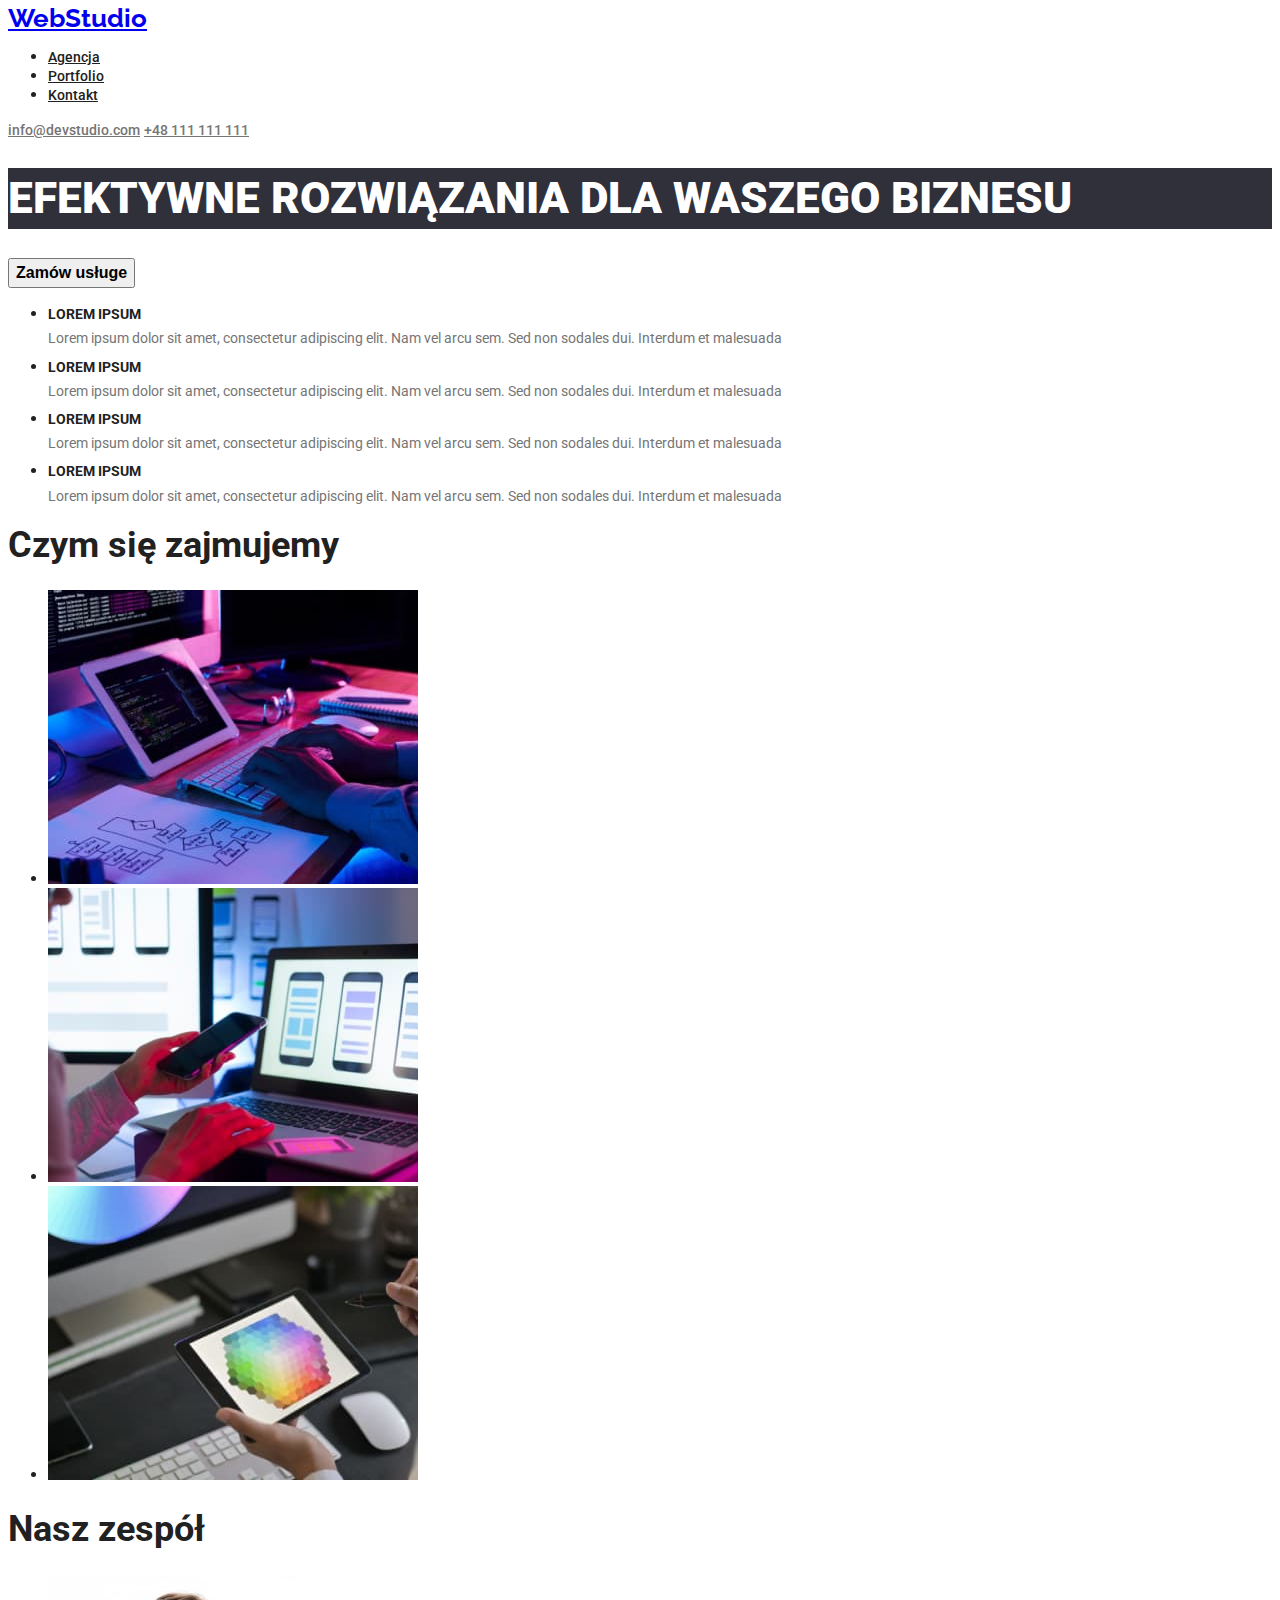
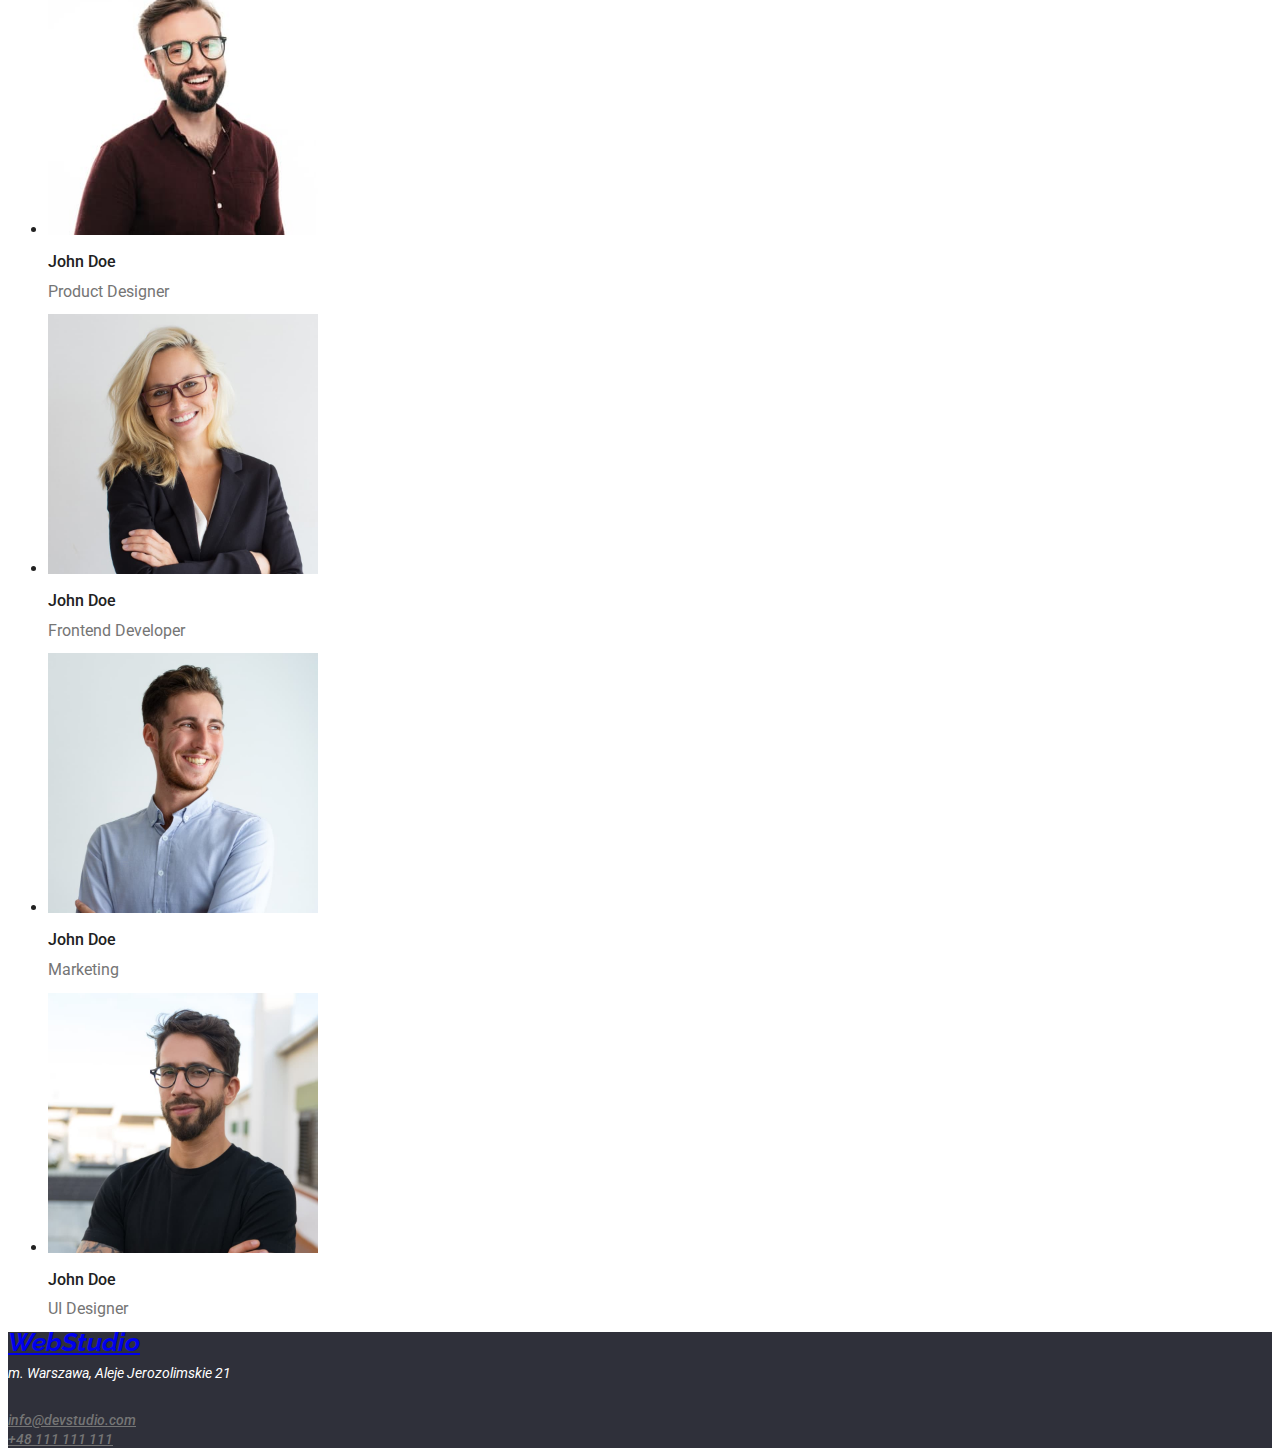
<file: index.html>
<!DOCTYPE html>
<html lang="en">
  <head>
    <meta charset="UTF-8" />
    <meta http-equiv="X-UA-Compatible" content="IE=edge" />
    <meta name="viewport" content="width=device-width, initial-scale=1.0" /> 
   <link rel="stylesheet" href="./css/styles.css" />
    <title>Studio</title>
   
    </body>
  </head>
   <body>
    <header>
      <a href="./index.html" class="logo">WebStudio</a>

      <nav>
        <!-- Nawigacja do innych stron -->
        <ul class="nav-links">
          <li><a href="./agencja" class="links" >Agencja</a></li>
          <li><a href="./portfolio.html" class="links">Portfolio</a></li>
          <li><a href="./contact" class="links">Kontakt</a></li>
        </ul>
      </nav>
      <a href="meilto:info@devstudio.com" class="adress">info@devstudio.com</a>
      <a href="tel:+48111111111" class="adress">+48 111 111 111</a>
    </header>
    <main>
      <!-- Główne założenia strony -->
      <h1>EFEKTYWNE ROZWIĄZANIA DLA WASZEGO BIZNESU</h1>
      <button type="button" class="button-order">Zamów usługe</button>

      <section>
        <!--Lorem ipsum-->
        <ul>
          <li>
            <h3 class="h3-lorem">LOREM IPSUM</h3>
            <p class="p-lorem">
              Lorem ipsum dolor sit amet, consectetur adipiscing elit. Nam vel
              arcu sem. Sed non sodales dui. Interdum et malesuada
            </p>
          </li>
          <li>
            <h3 class="h3-lorem">LOREM IPSUM</h3>
            <p class="p-lorem">
              Lorem ipsum dolor sit amet, consectetur adipiscing elit. Nam vel
              arcu sem. Sed non sodales dui. Interdum et malesuada
            </p>
          </li>
          <li>
            <h3 class="h3-lorem">LOREM IPSUM</h3>
            <p class="p-lorem">
              Lorem ipsum dolor sit amet, consectetur adipiscing elit. Nam vel
              arcu sem. Sed non sodales dui. Interdum et malesuada
            </p>
          </li>
          <li>
            <h3 class="h3-lorem">LOREM IPSUM</h3>
            <p class="p-lorem">
              Lorem ipsum dolor sit amet, consectetur adipiscing elit. Nam vel
              arcu sem. Sed non sodales dui. Interdum et malesuada
            </p>
          </li>
        </ul>
      </section>

      <section>
        <!--Zdjęcia tego co robimy-->
        <h2 class="h2-todo">Czym się zajmujemy</h2>
        <ul>
          <li>
            <img
              src="images/a1.jpg"
              alt="pisanie kodu"
              width="370"
              height="294"
            />
          </li>
          <li>
            <img
              src="images/a2.jpg"
              alt="projektowanie wyglądu"
              width="370"
              height="294"
            />
          </li>
          <li>
            <img
              src="images/a3.jpg"
              alt="wybieranie palet koloru"
              width="370"
              height="294"
            />
          </li>
        </ul>
      </section>
      <section>
        <!-- Przedstawienie zespołu-->
        <h2 class="h2-team">Nasz zespół</h2>
        <ul>
          <li>
            <img
              src="images/b1.jpg"
              alt="uśmiechnięty mężczyzna w okluarach"
              width="270"
              height="260"
            />
            <h3 class="h3-team">John Doe</h3>
            <p class="p-team">Product Designer</p>
          </li>
          <li>
            <img
              src="images/b2.jpg"
              alt="szczęsliwa blond kobieta"
              width="270"
              height="260"
            />
            <h3 class="h3-team">John Doe</h3>
            <p class="p-team">Frontend Developer</p>
          </li>
          <li>
            <img
              src="images/b3.jpg"
              alt="zadowolony koleś z marketingu"
              width="270"
              height="260"
            />
            <h3 class="h3-team">John Doe</h3>
            <p class="p-team">Marketing</p>
          </li>
          <li>
            <img
              src="images/b4.jpg"
              alt="Pewny siebie czarnowłosy maczo"
              width="270"
              height="260"
            />
            <h3 class="h3-team">John Doe</h3>
            <p class="p-team">UI Designer</p>
          </li>
        </ul>
      </section>
    </main>
    <footer>
      <address>
        <!-- Stopka całej strorny www-->
        <a href="./index.html" class="logo">WebStudio</a><br />
        <p class="p-adress">m. Warszawa, Aleje Jerozolimskie 21</p>
        <br />
        <a href="meilto:info@devstudio.com" class="adress">info@devstudio.com</a><br />
        <a href="tel:+48111111111" class="adress">+48 111 111 111</a>
      </address>
    </footer>
  </body>
</html>
</file>
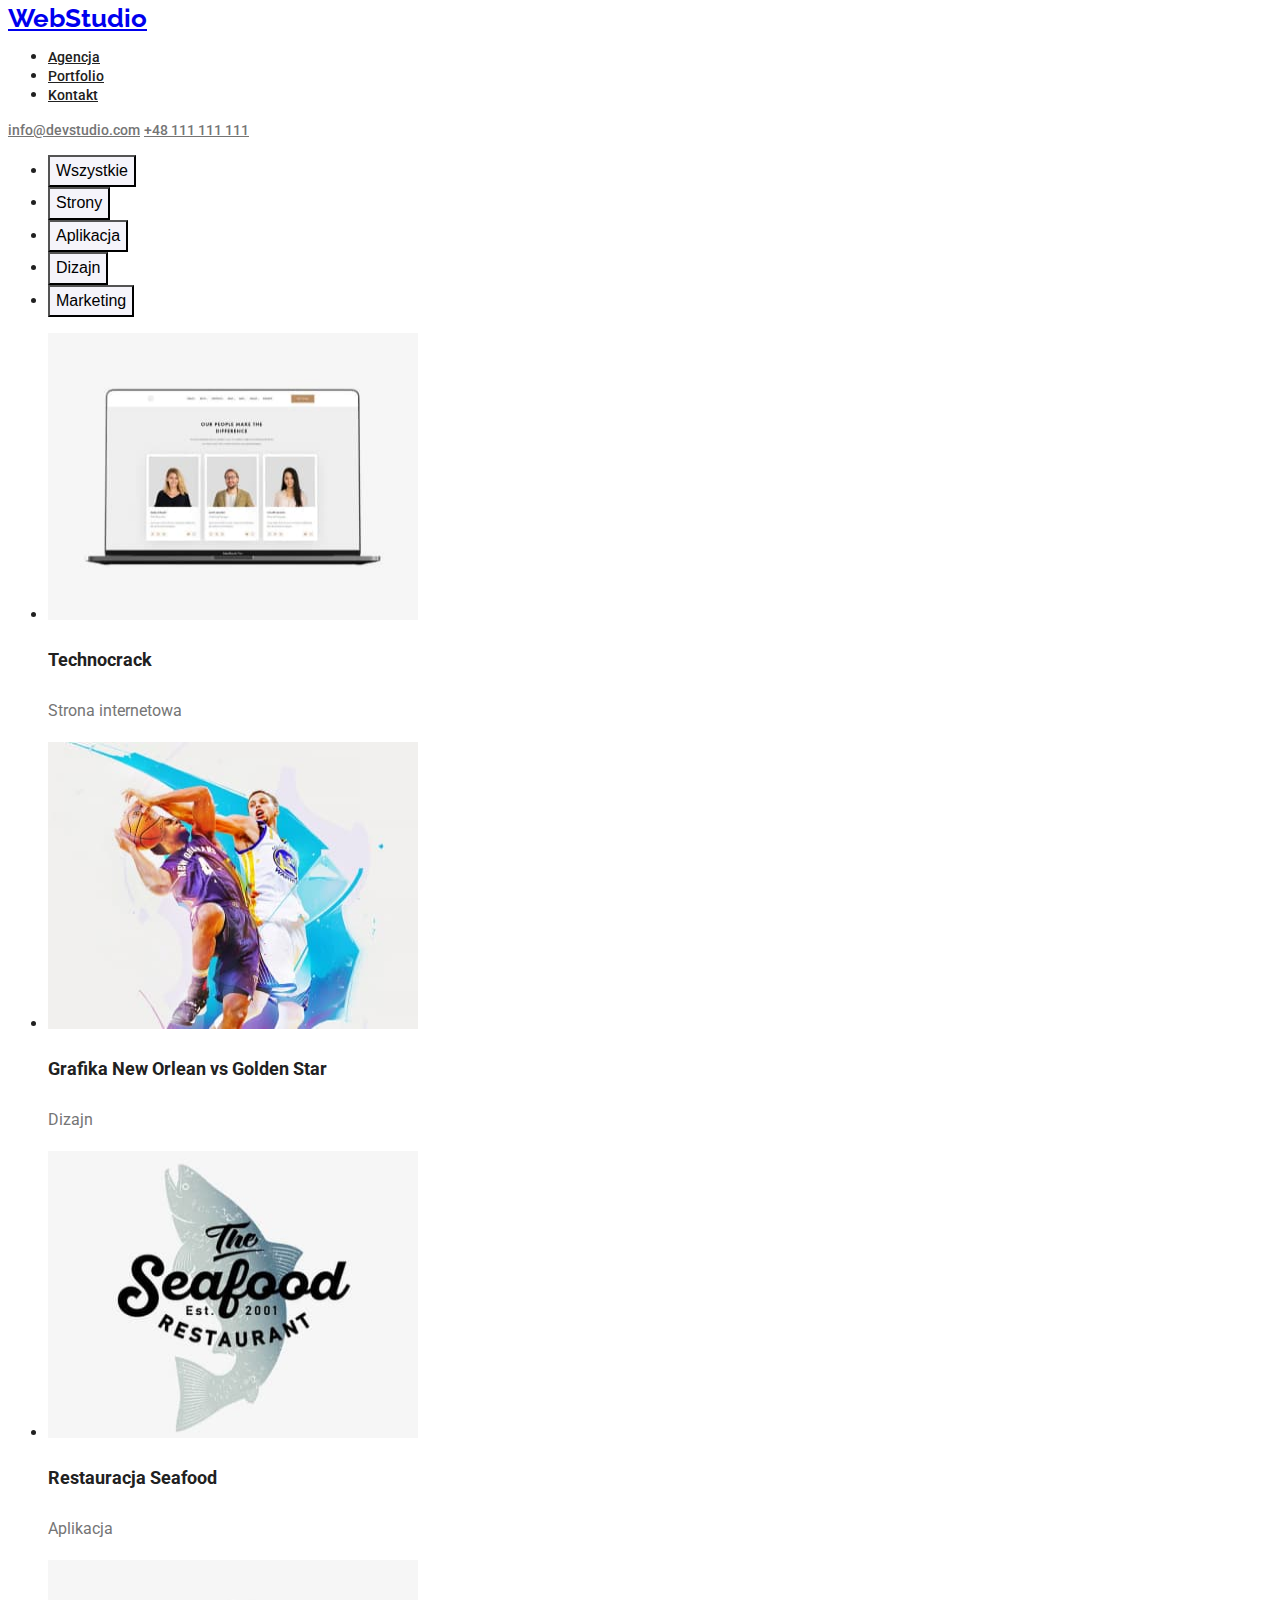
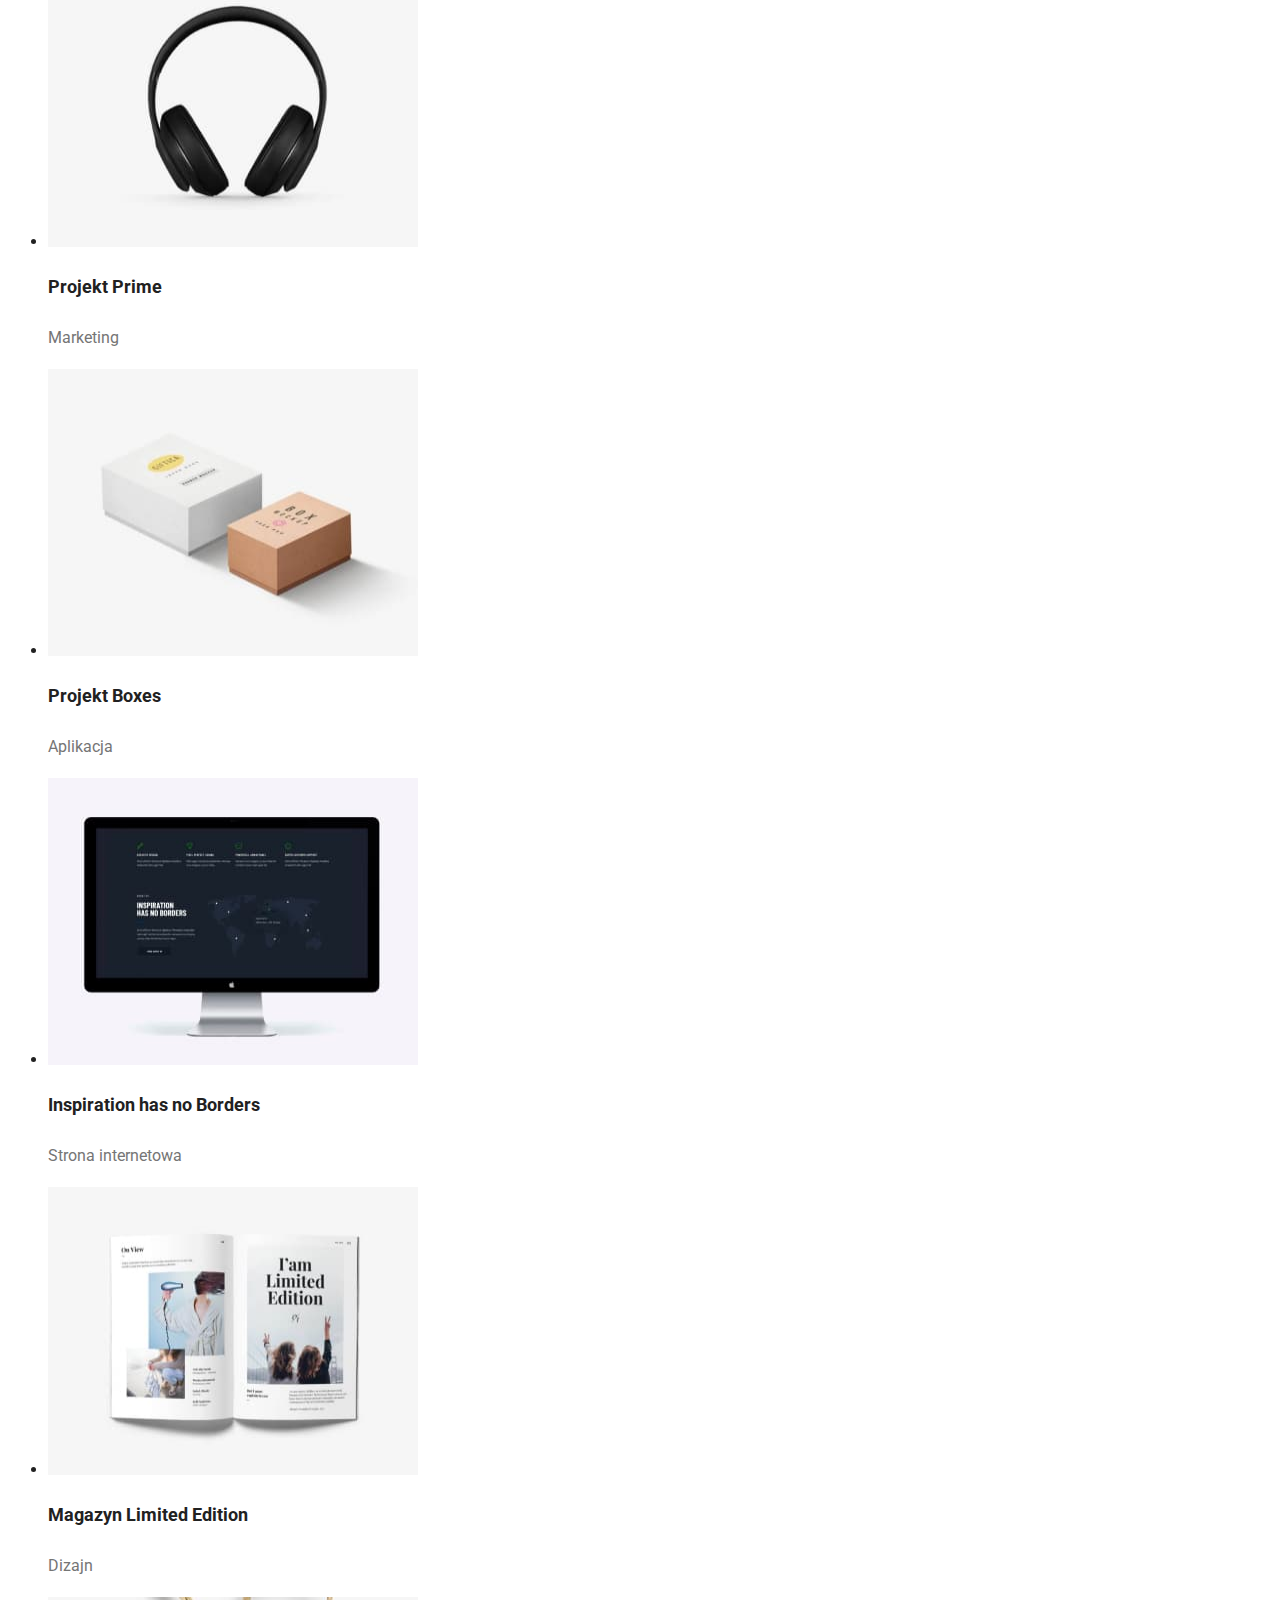
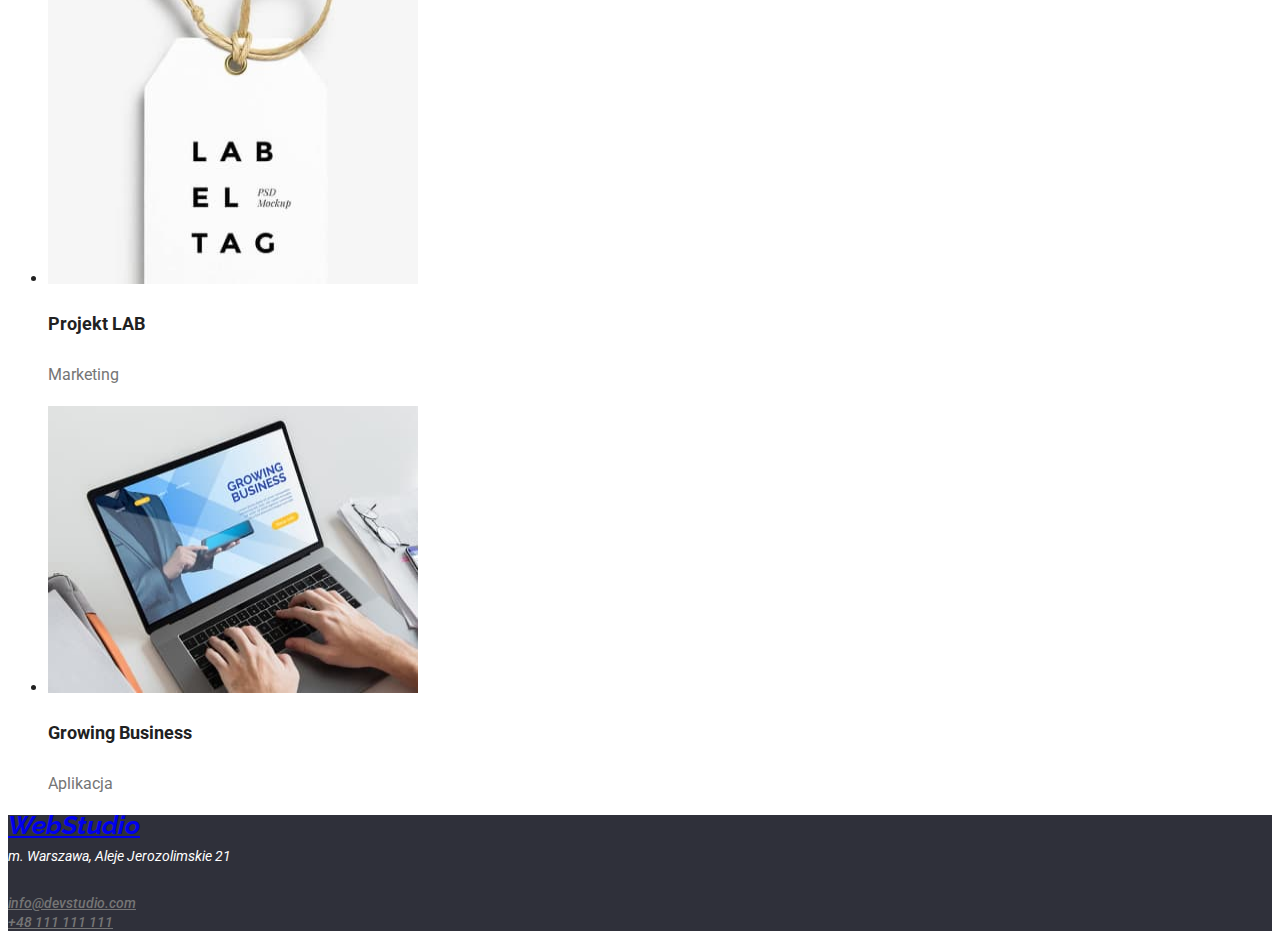
<file: portfolio.html>
<!DOCTYPE html>
<html lang="en">
  <head>
    <meta charset="UTF-8" />
    <meta http-equiv="X-UA-Compatible" content="IE=edge" />
    <meta name="viewport" content="width=device-width, initial-scale=1.0" />
    <link rel="stylesheet" href="./css/styles.css" />
    <title>Portfolio</title>
  </head>
  <body>
    <header>
      <a href="./index.html" class="logo">WebStudio</a>

      <nav>
        <!-- Nawigacja do innych stron -->
        <ul>
          <li><a href="./agencja.html" class="links">Agencja</a></li>
          <li><a href="./portfolio.html" class="links">Portfolio</a></li>
          <li><a href="./contact.html" class="links">Kontakt</a></li>
        </ul>
      </nav>
      <a href="meilto:info@devstudio.com" class="adress">info@devstudio.com</a>
      <a href="tel:+48111111111" class="adress">+48 111 111 111</a>
    </header>
    <section>
      <!-- wybór dostepnych zagadnien-->
      <ul>
        <li>
          <button type="button" class="pointer button-select">Wszystkie</button>
        </li>
        <li>
          <button type="button" class="pointer button-select">Strony</button>
        </li>
        <li>
          <button type="button" class="pointer button-select">Aplikacja</button>
        </li>
        <li>
          <button type="button" class="pointer button-select">Dizajn</button>
        </li>
        <li>
          <button type="button" class="pointer button-select">Marketing</button>
        </li>
      </ul>

      <!-- Zdjęcia usług-->
      <ul class="order-list">
        <li>
          <img
            src="images/c1.jpg"
            alt="proponowany wyglad strony"
            width="370"
            height="287.08"
          />
          <h3 class="order-title">Technocrack</h3>
          <p class="order-text">Strona internetowa</p>
        </li>
        <li>
          <img
            src="images/c2.jpg"
            alt="grafika wsadu zawodników NBA"
            width="370"
            height="287.08"
          />
          <h3 class="order-title">Grafika New Orlean vs Golden Star</h3>
          <p class="order-text">Dizajn</p>
        </li>
        <li>
          <img
            src="images/c3.jpg"
            alt="logo restauracji"
            width="370"
            height="287.08"
          />
          <h3 class="order-title">Restauracja Seafood</h3>
          <p class="order-text">Aplikacja</p>
        </li>
        <li>
          <img
            src="images/c4.jpg"
            alt="render słuchawek nausznych"
            width="370"
            height="287.08"
          />
          <h3 class="order-title">Projekt Prime</h3>
          <p class="order-text">Marketing</p>
        </li>
        <li>
          <img
            src="images/c5.jpg"
            alt="dwa rodzaje pudełek"
            width="370"
            height="287.08"
          />
          <h3 class="order-title">Projekt Boxes</h3>
          <p class="order-text">Aplikacja</p>
        </li>
        <li>
          <img
            src="images/c6.jpg"
            alt="pokazanie mozliwosci zasiegu strony www"
            width="370"
            height="287.08"
          />
          <h3 class="order-title">Inspiration has no Borders</h3>
          <p class="order-text">Strona internetowa</p>
        </li>
        <li>
          <img
            src="images/c7.jpg"
            alt="jakaś książka z limit edition"
            width="370"
            height="287.08"
          />
          <h3 class="order-title">Magazyn Limited Edition</h3>
          <p class="order-text">Dizajn</p>
        </li>
        <li>
          <img
            src="images/c8.jpg"
            alt="projekt poglądowy własnego śmiertelnika"
            width="370"
            height="287.08"
          />
          <h3 class="order-title">Projekt LAB</h3>
          <p class="order-text">Marketing</p>
        </li>
        <li>
          <img
            src="images/c9.jpg"
            alt="jakieś zdjecie z rękami na laptopie"
            width="370"
            height="287.08"
          />
          <h3 class="order-title">Growing Business</h3>
          <p class="order-text">Aplikacja</p>
        </li>
      </ul>
    </section>

    <footer>
      <address>
        <!-- Stopka całej strorny www-->
        <a href="./index.html" class="logo">WebStudio</a><br />
        <p class="p-adress">m. Warszawa, Aleje Jerozolimskie 21</p>
        <br />
        <a href="meilto:info@devstudio.com" class="adress">info@devstudio.com</a
        ><br />
        <a href="tel:+48111111111" class="adress">+48 111 111 111</a>
      </address>
    </footer>
  </body>
</html>
</file>
<file: css/styles.css>
@import url("https://fonts.googleapis.com/css2?family=Raleway:wght@700&family=Roboto:wght@400;500;700;900&display=swap");
:root {
  --text-color: #ffffff;
  --title-color: #757575;
  --niebo-color: #2196f3;
  --dark-color: #212121;
}
.pointer {
  cursor: pointer;
}
body {
  font-family: "Roboto", sans-serif;
  color: #212121;
  font-weight: 400;
}
.logo {
  font-family: "Raleway";
  font-style: sans-serif;
  font-weight: 700;
  font-size: 26px;
  line-height: 0.84;
}
.links {
  font-weight: 500;
  font-size: 14px;
  line-height: 0.875;
  color: var(--dark-color);
}

.links:hover,
.links:focus {
  color: var(--niebo-color);
}
.adress {
  font-weight: 500;
  font-size: 14px;
  line-height: 0.875;
  color: var(--title-color);
}
.adress:hover,
.adress:focus {
  color: var(--niebo-color);
}

h1 {
  font-weight: 900;
  font-size: 44px;
  line-height: 1.37;
  background: #2f303a;
  color: var(--text-color);
}
.button-order {
  font-weight: 700;
  font-size: 16px;
  line-height: 1.5;
}
.button-order:hover {
  color: #ffffff;
  background: #2196f3;
}

.h3-lorem {
  font-weight: 700;
  font-size: 14px;
  line-height: 0.875;
}
.p-lorem {
  font-size: 14px;
  line-height: 0.58;
  color: var(--title-color);
}
.h2-todo {
  font-weight: 700;
  font-size: 36px;
  line-height: 0.86;
}
.h2-team {
  font-weight: 700;
  font-size: 36px;
  line-height: 0.86;
}
.h3-team {
  font-weight: 500;
  font-size: 16px;
  line-height: 0.85;
}
.p-team {
  font-size: 16px;
  line-height: 0.85;
  color: var(--title-color);
}
.p-adress {
  font-size: 14px;
  line-height: 0.5833333333;
  color: var(--text-color);
}
footer {
  background: #2f303a;
}
.button-select {
  font-weight: 500;
  font-size: 16px;
  line-height: 1.65;
  background: #f5f4fa;
}
.button-select:hover,
.button-select:focus {
  color: var(--text-color);
  background-color: var(--niebo-color);
}
.order-title {
  font-weight: 700;
  font-size: 18px;
  line-height: 2;
}
.order-text {
  font-size: 16px;
  line-height: 1.875;
  color: var(--title-color);
}
</file>
